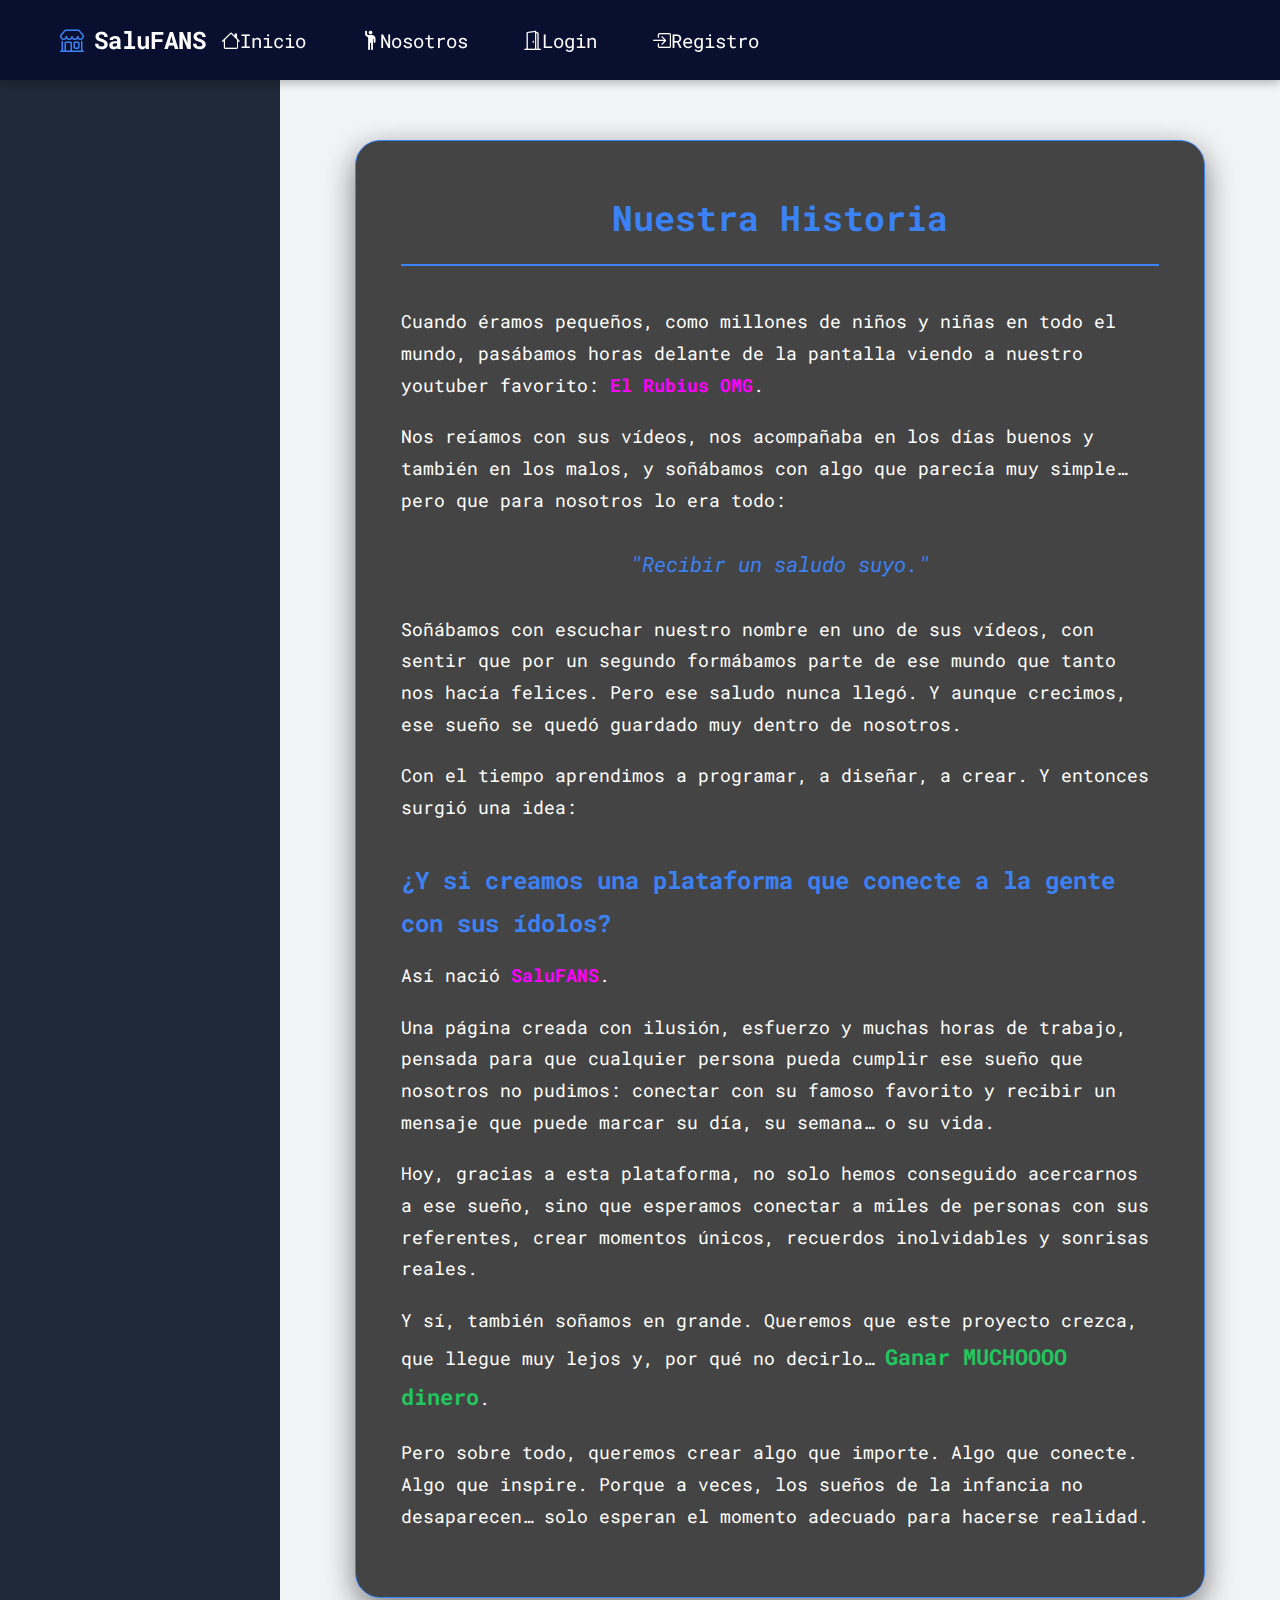
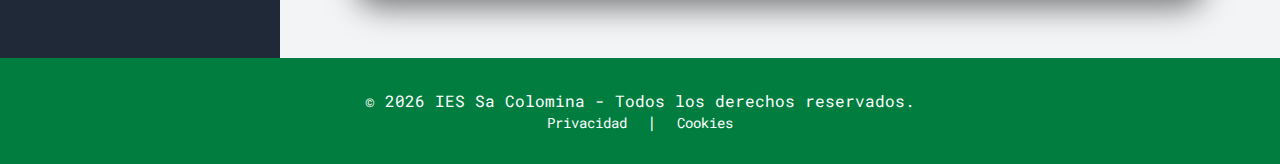
<file: about.html>
<!DOCTYPE html>
<html lang="es">
<head>
    <meta charset="UTF-8">
    <meta name="viewport" content="width=device-width, initial-scale=1.0">
    <title>Nuestra Historia - SaluFANS</title>
    <link href="https://fonts.googleapis.com/css2?family=Roboto+Mono:wght@100;400;700&display=swap" rel="stylesheet">
    <link rel="stylesheet" href="https://cdn.jsdelivr.net/npm/bootstrap-icons@1.11.1/font/bootstrap-icons.css">
    <link rel="stylesheet" href="normalize.css">
    <link rel="stylesheet" href="header.css">
    <link rel="stylesheet" href="footer.css">
    <link rel="stylesheet" href="main.css">
    <link rel="stylesheet" href="about.css">
    <link rel="icon" type="image/png" href="salud2.jpg">
</head>
<body>

    <header class="header">
        <div class="container">
            <div class="logo"> 
                <i class="bi bi-shop"></i>
                <span>SaluFANS</span>
            </div>
            <input type="checkbox" id="menu-toggle" class="menu-toggle">
            <div class="overlay"></div>
            <label for="menu-toggle" class="hamburger"></label>
            <nav class="nav">
                <ul class="nav-list">
                    <li><a href="index.html"><i class="bi bi-house"></i><span>Inicio</span></a></li>
                    <li><a href="about.html"><i class="bi bi-person-raised-hand"></i><span>Nosotros</span></a></li>
                    <li><a href="login.html"><i class="bi bi-door-open"></i><span>Login</span></a></li>
                    <li><a href="registro.html"><i class="bi bi-box-arrow-in-right"></i><span>Registro</span></a></li>
                </ul>
            </nav>
        </div>
    </header>

    <main>
        <section class="about-section">
            <h1>Nuestra Historia</h1>
            <div class="about-content">
                <p>Cuando éramos pequeños, como millones de niños y niñas en todo el mundo, pasábamos horas delante de la pantalla viendo a nuestro youtuber favorito: <span class="highlight">El Rubius OMG</span>.</p>
                
                <p>Nos reíamos con sus vídeos, nos acompañaba en los días buenos y también en los malos, y soñábamos con algo que parecía muy simple… pero que para nosotros lo era todo:</p>

                <span class="story-quote">"Recibir un saludo suyo."</span>

                <p>Soñábamos con escuchar nuestro nombre en uno de sus vídeos, con sentir que por un segundo formábamos parte de ese mundo que tanto nos hacía felices. Pero ese saludo nunca llegó. Y aunque crecimos, ese sueño se quedó guardado muy dentro de nosotros.</p>

                <p>Con el tiempo aprendimos a programar, a diseñar, a crear. Y entonces surgió una idea:</p>

                <h3>¿Y si creamos una plataforma que conecte a la gente con sus ídolos?</h3>

                <p>Así nació <span class="highlight">SaluFANS</span>.</p>

                <p>Una página creada con ilusión, esfuerzo y muchas horas de trabajo, pensada para que cualquier persona pueda cumplir ese sueño que nosotros no pudimos: conectar con su famoso favorito y recibir un mensaje que puede marcar su día, su semana… o su vida.</p>

                <p>Hoy, gracias a esta plataforma, no solo hemos conseguido acercarnos a ese sueño, sino que esperamos conectar a miles de personas con sus referentes, crear momentos únicos, recuerdos inolvidables y sonrisas reales.</p>

                <p>Y sí, también soñamos en grande. Queremos que este proyecto crezca, que llegue muy lejos y, por qué no decirlo… <span class="money-text">Ganar MUCHOOOO dinero</span>.</p>

                <p>Pero sobre todo, queremos crear algo que importe. Algo que conecte. Algo que inspire. Porque a veces, los sueños de la infancia no desaparecen… solo esperan el momento adecuado para hacerse realidad.</p>
            </div>
        </section>
    </main>

    <footer>
        <p>&copy; 2026 IES Sa Colomina - Todos los derechos reservados.</p>
        <nav>
            <a href="aviso-legal.html">Privacidad</a> | 
            <a href="cookies.html">Cookies</a>
        </nav>
    </footer>
</body>
</html>
</file>
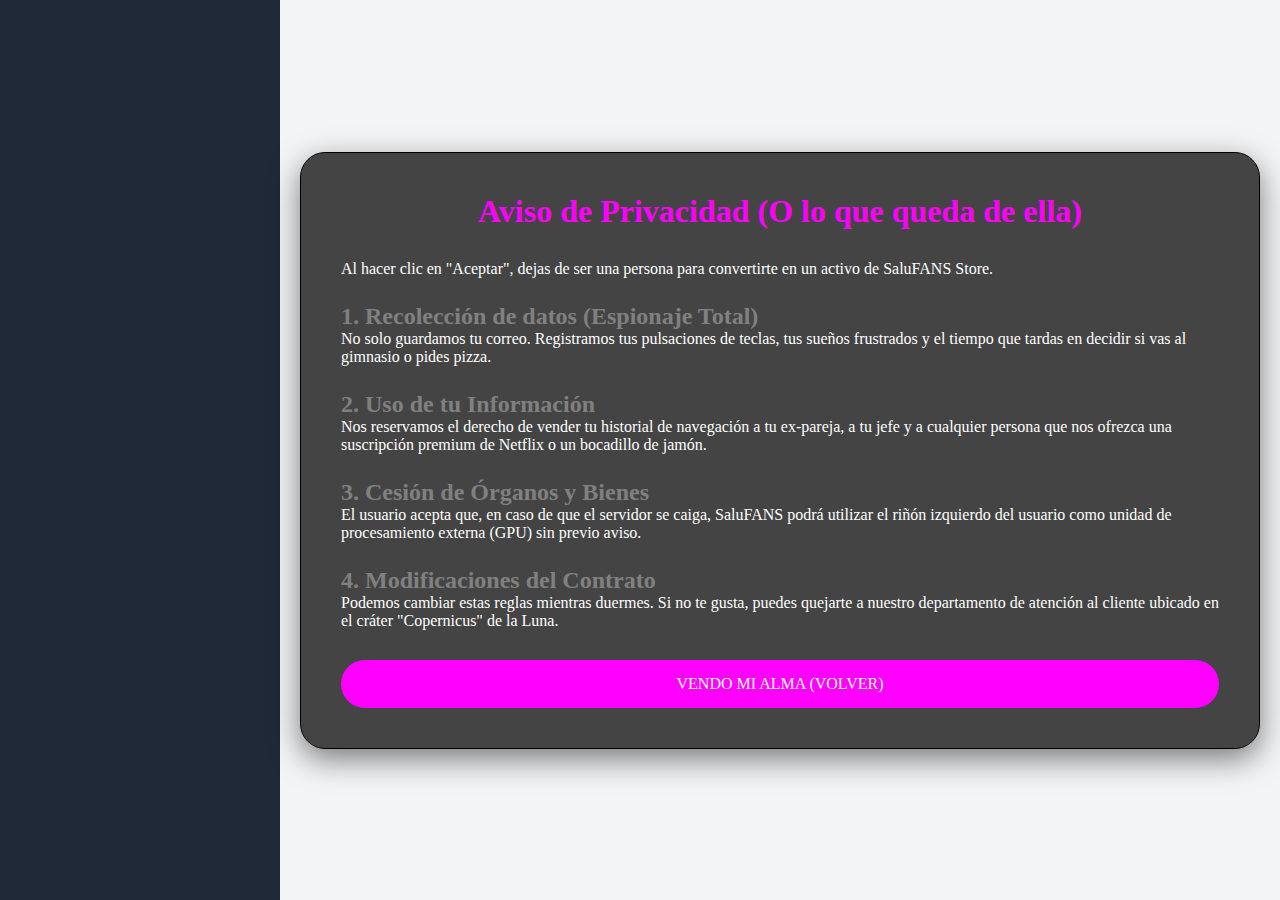
<file: aviso-legal.html>
<!DOCTYPE html>
<html lang="es">
<head>
    <meta charset="UTF-8">
    <title>Contrato de Servidumbre Digital - SaluFANS</title>
    <link rel="stylesheet" href="normalize.css">
    <link rel="stylesheet" href="main.css">
    <link rel="stylesheet" href="cookies.css"> </head>
<body>
    <main>
        <section class="cookies-container">
            <h1>Aviso de Privacidad (O lo que queda de ella)</h1>
            <p>Al hacer clic en "Aceptar", dejas de ser una persona para convertirte en un activo de SaluFANS Store.</p>
            
            <div class="cookies-content">
                <h2>1. Recolección de datos (Espionaje Total)</h2>
                <p>No solo guardamos tu correo. Registramos tus pulsaciones de teclas, tus sueños frustrados y el tiempo que tardas en decidir si vas al gimnasio o pides pizza.</p>

                <h2>2. Uso de tu Información</h2>
                <p>Nos reservamos el derecho de vender tu historial de navegación a tu ex-pareja, a tu jefe y a cualquier persona que nos ofrezca una suscripción premium de Netflix o un bocadillo de jamón.</p>

                <h2>3. Cesión de Órganos y Bienes</h2>
                <p>El usuario acepta que, en caso de que el servidor se caiga, SaluFANS podrá utilizar el riñón izquierdo del usuario como unidad de procesamiento externa (GPU) sin previo aviso.</p>

                <h2>4. Modificaciones del Contrato</h2>
                <p>Podemos cambiar estas reglas mientras duermes. Si no te gusta, puedes quejarte a nuestro departamento de atención al cliente ubicado en el cráter "Copernicus" de la Luna.</p>
            </div>

            <a href="index.html" class="btn-volver">VENDO MI ALMA (VOLVER)</a>
        </section>
    </main>
</body>
</html>
</file>
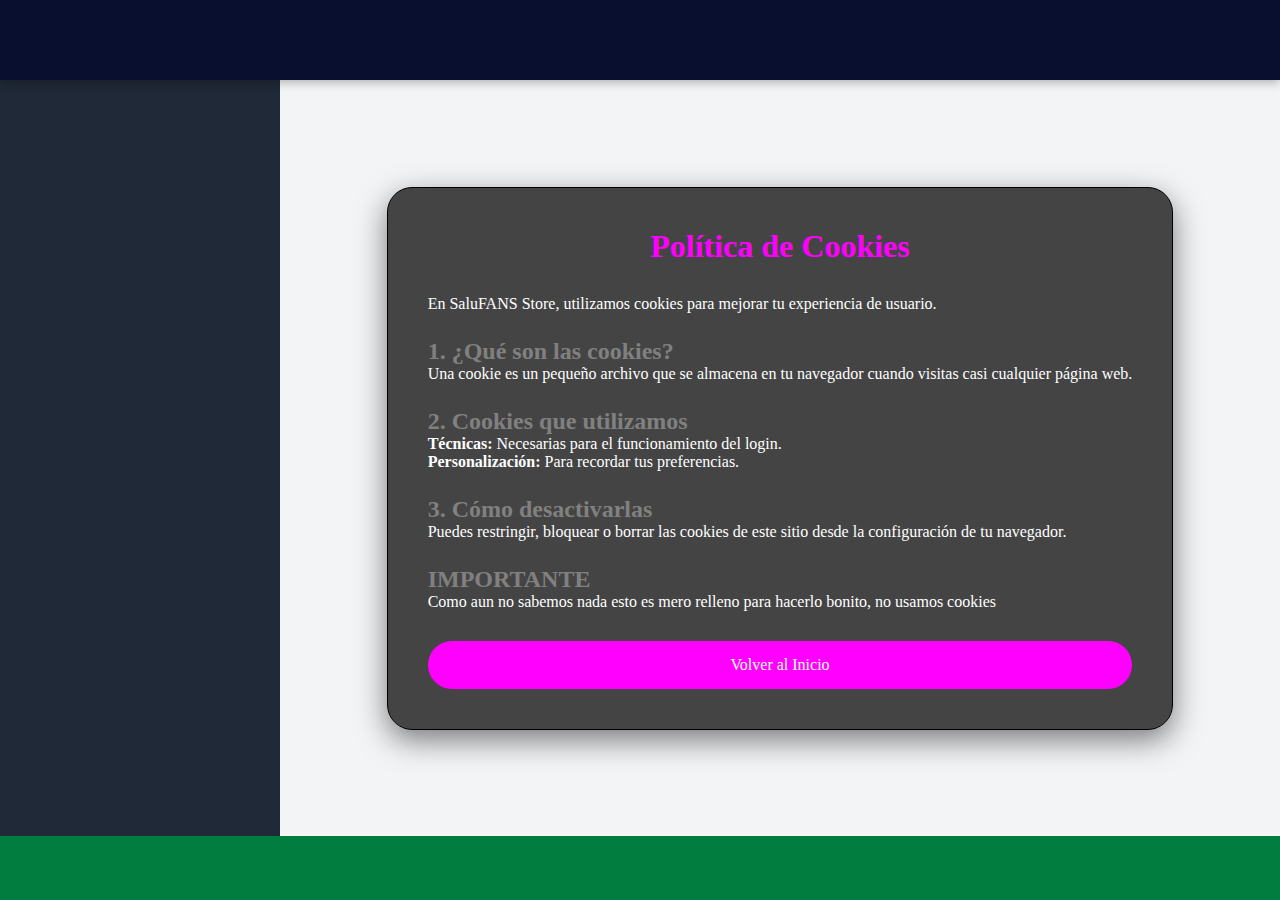
<file: cookies.html>
<!DOCTYPE html>
<html lang="es">
<head>
    <meta charset="UTF-8">
    <meta name="viewport" content="width=device-width, initial-scale=1.0">
    <title>Política de Cookies - SaluFANS</title>
    <link rel="stylesheet" href="normalize.css">
    <link rel="stylesheet" href="header.css">
    <link rel="stylesheet" href="footer.css">
    <link rel="stylesheet" href="cookies.css">
    <link rel="stylesheet" href="main.css"> 
</head>
<body>

    <header class="header">
        </header>

    <main>
        <section class="cookies-container">
            <h1>Política de Cookies</h1>
            <p>En SaluFANS Store, utilizamos cookies para mejorar tu experiencia de usuario.</p>
            
            <div class="cookies-content">
                <h2>1. ¿Qué son las cookies?</h2>
                <p>Una cookie es un pequeño archivo que se almacena en tu navegador cuando visitas casi cualquier página web.</p>

                <h2>2. Cookies que utilizamos</h2>
                <ul>
                    <li><strong>Técnicas:</strong> Necesarias para el funcionamiento del login.</li>
                    <li><strong>Personalización:</strong> Para recordar tus preferencias.</li>
                </ul>

                <h2>3. Cómo desactivarlas</h2>
                <p>Puedes restringir, bloquear o borrar las cookies de este sitio desde la configuración de tu navegador.</p>
                <h2>IMPORTANTE</h2>
                <p>Como aun no sabemos nada esto es mero relleno para hacerlo bonito, no usamos cookies</p>
            </div>

            <a href="index.html" class="btn-volver">Volver al Inicio</a>
        </section>
    </main>

    <footer>
        </footer>

</body>
</html>
</file>
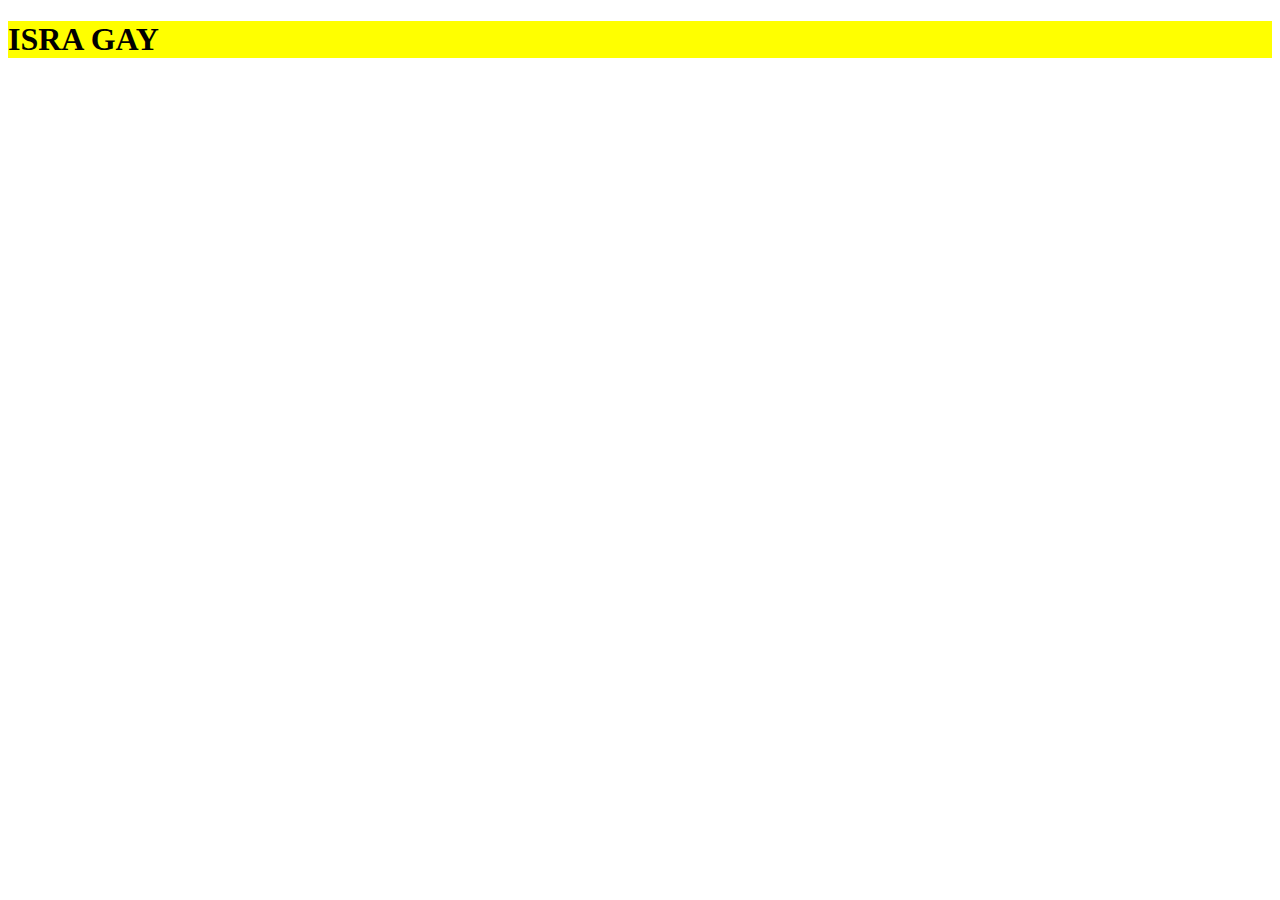
<file: indice1.html>
<!DOCTYPE html>
<html lang="en">
<head>
    <meta charset="UTF-8">
    <meta name="viewport" content="width=device-width, initial-scale=1.0">
    <title>Document</title>
</head>
<body>
    <h1 style="background-color: yellow;">ISRA GAY</h1>
</body>
</html>
</file>
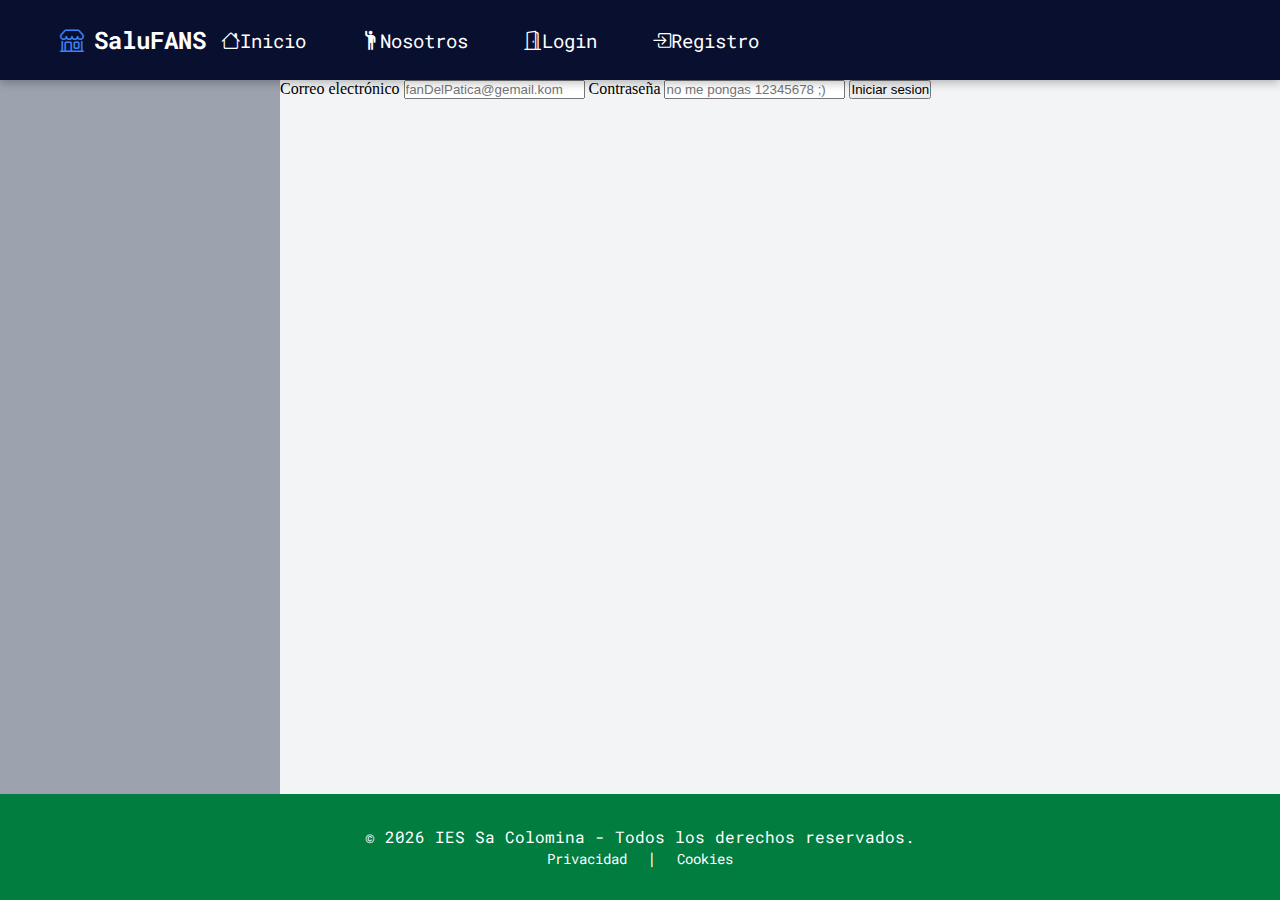
<file: login.html>
<!DOCTYPE html>
<html lang="es">
<head>
    <meta charset="UTF-8">
    <meta name="viewport" content="width=device-width, initial-scale=1.0">
    <title>SaluFANS Store</title>

    <link href="https://fonts.googleapis.com/css2?family=Roboto+Mono:wght@100;400;700&display=swap" rel="stylesheet">
    
    <link rel="stylesheet" href="https://cdn.jsdelivr.net/npm/bootstrap-icons@1.11.1/font/bootstrap-icons.css">

    <link rel="stylesheet" href="normalize.css">
    <link rel="stylesheet" href="header.css">
    <link rel="stylesheet" href="footer.css">
    <link rel="stylesheet" href="registro.css"
    <link rel="icon" type="image/png" href="salud2.jpg">
</head>
<body>

    <header class="header">
        <div class="container">
            <div class="logo"> 
                <i class="bi bi-shop"></i>
                <span>SaluFANS</span>
            </div>

            <input type="checkbox" id="menu-toggle" class="menu-toggle">
            <div class="overlay"></div>
            
            <label for="menu-toggle" class="hamburger"></label>

            <nav class="nav">
                <ul class="nav-list">
                    <li><a href="index.html"><i class="bi bi-house"></i><span>Inicio</span></a></li>
                    <li><a href="about.html"><i class="bi bi-person-raised-hand"></i><span>Nosotros</span></a></li>
                    <li><a href="login.html"><i class="bi bi-door-open"></i><span>Login</span></a></li>
                    <li><a href="registro.html"><i class="bi bi-box-arrow-in-right"></i><span>Registro</span></a></li>
                </ul>
            </nav>
        </div>
    </header>

    <aside>
        </aside>

        <main>
            <form>
                <label for="email">Correo electrónico</label>
                <input type="text" name="name" id="name" placeholder="fanDelPatica@gemail.kom">
                <label for="password">Contraseña</label>
                <input type="password" name="password" id="password" placeholder="no me pongas 12345678 ;)">
                <input type="submit" value="Iniciar sesion">
            </form>
        </main>

    <footer>
        <p>&copy; 2026 IES Sa Colomina - Todos los derechos reservados.</p>
        <nav>
            <a href="aviso-legal.html">Privacidad</a> | 
            <a href="cookies.html">Cookies</a>
        </nav>
    </footer>

</body>
</html>
</file>
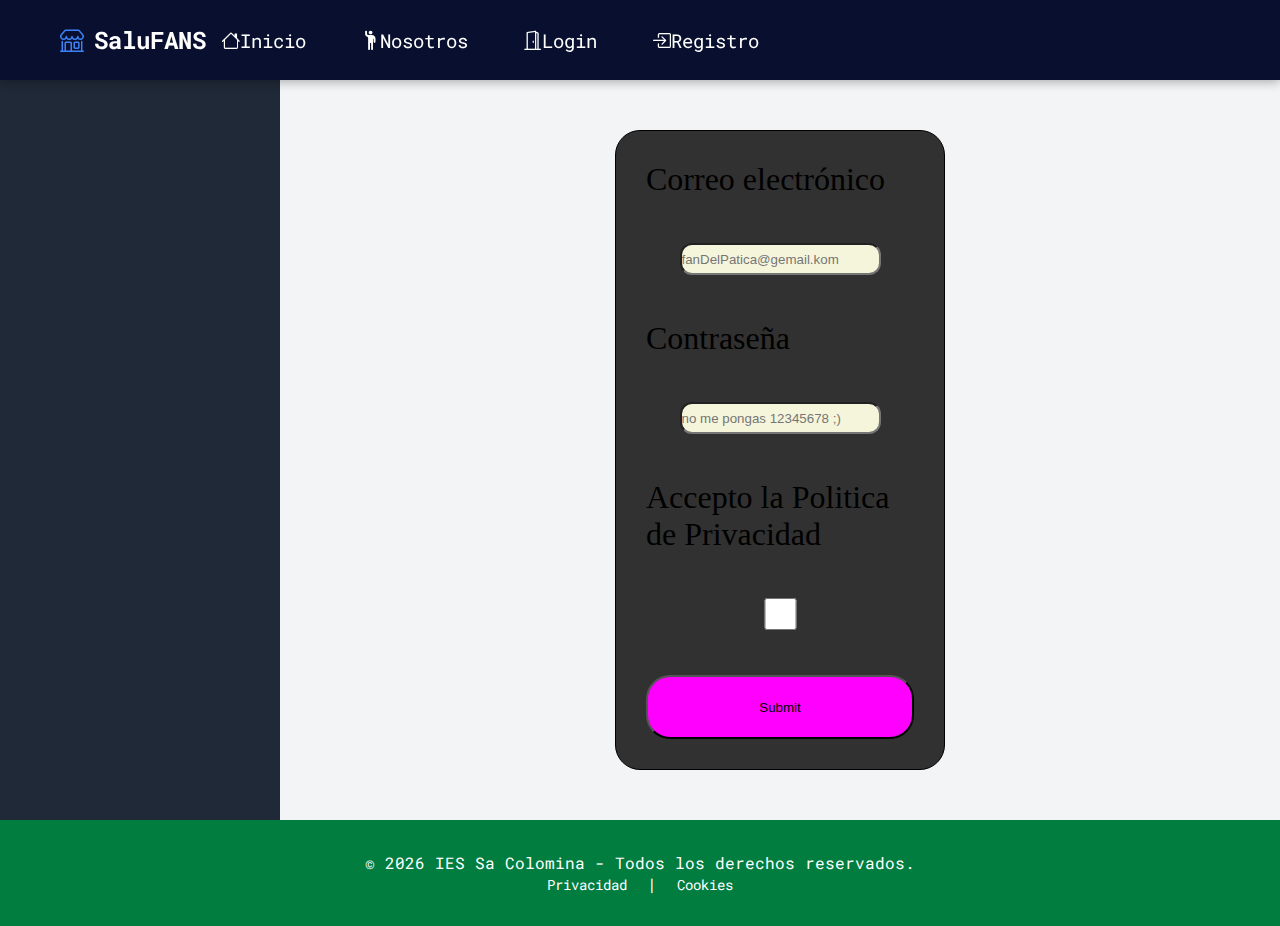
<file: Login.html>
<!DOCTYPE html>
<html lang="es">
<head>
    <meta charset="UTF-8">
    <meta name="viewport" content="width=device-width, initial-scale=1.0">
    <title>SaluFANS Store</title>
    <link href="https://fonts.googleapis.com/css2?family=Roboto+Mono:wght@100;400;700&display=swap" rel="stylesheet">
    <link rel="stylesheet" href="https://cdn.jsdelivr.net/npm/bootstrap-icons@1.11.1/font/bootstrap-icons.css">
    <link rel="stylesheet" href="normalize.css">
    <link rel="stylesheet" href="header.css">
    <link rel="stylesheet" href="footer.css">
    <link rel="stylesheet" href="main.css">
    <link rel="stylesheet" href="form.css">
    <link rel="icon" type="image/png" href="salud2.jpg">
</head>
<body>

    <header class="header">
        <div class="container">
            <div class="logo"> 
                <i class="bi bi-shop"></i>
                <span>SaluFANS</span>
            </div>

            <input type="checkbox" id="menu-toggle" class="menu-toggle">
            <div class="overlay"></div>
            
            <label for="menu-toggle" class="hamburger"></label>

            <nav class="nav">
                <ul class="nav-list">
                    <li><a href="index.html"><i class="bi bi-house"></i><span>Inicio</span></a></li>
                    <li><a href="about.html"><i class="bi bi-person-raised-hand"></i><span>Nosotros</span></a></li>
                    <li><a href="login.html"><i class="bi bi-door-open"></i><span>Login</span></a></li>
                    <li><a href="registro.html"><i class="bi bi-box-arrow-in-right"></i><span>Registro</span></a></li>
                </ul>
            </nav>
        </div>
    </header>

    <main>
            <form>
                <label for="email">Correo electrónico</label>
                <input type="text" name="name" id="name" placeholder="fanDelPatica@gemail.kom">
                <label for="password">Contraseña</label>
                <input type="password" name="password" id="password" placeholder="no me pongas 12345678 ;)">
                <label for="checkbox"><a href="./pages/aviso-legal.html">Accepto la Politica de Privacidad</a></label>
                <input type="checkbox" name="check_policy" id="check_policy" placeholder="Iniciar sesion">
                <input type="submit">
            </form>
        </div>
    </main>

    <footer>
        <p>&copy; 2026 IES Sa Colomina - Todos los derechos reservados.</p>
        <nav>
            <a href="./pages/aviso-legal.html">Privacidad</a> | 
            <a href="./pages/cookies.html">Cookies</a>
        </nav>
    </footer>
</body>
</html>
</file>
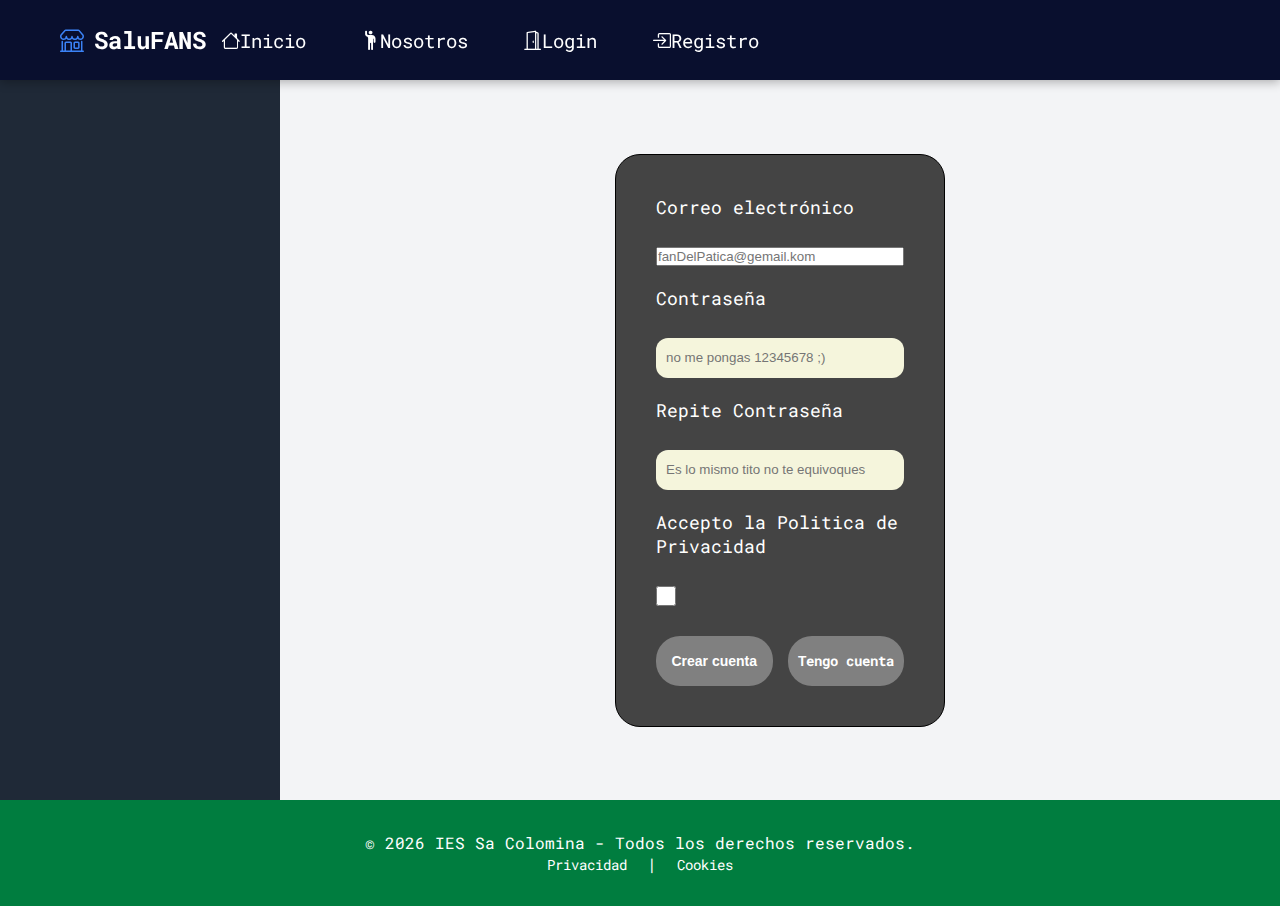
<file: registro.html>
<!DOCTYPE html>
<html lang="es">
<head>
    <meta charset="UTF-8">
    <meta name="viewport" content="width=device-width, initial-scale=1.0">
    <title>SaluFANS Store</title>
    <link href="https://fonts.googleapis.com/css2?family=Roboto+Mono:wght@100;400;700&display=swap" rel="stylesheet">
    <link rel="stylesheet" href="https://cdn.jsdelivr.net/npm/bootstrap-icons@1.11.1/font/bootstrap-icons.css">
    <link rel="stylesheet" href="normalize.css">
    <link rel="stylesheet" href="header.css">
    <link rel="stylesheet" href="footer.css">
    <link rel="stylesheet" href="main.css">
    <link rel="stylesheet" href="registro.css">
    <link rel="icon" type="image/png" href="salud2.jpg">
</head>
<body>

    <header class="header">
        <div class="container">
            <div class="logo"> 
                <i class="bi bi-shop"></i>
                <span>SaluFANS</span>
            </div>

            <input type="checkbox" id="menu-toggle" class="menu-toggle">
            <div class="overlay"></div>
            
            <label for="menu-toggle" class="hamburger"></label>

            <nav class="nav">
                <ul class="nav-list">
                    <li><a href="index.html"><i class="bi bi-house"></i><span>Inicio</span></a></li>
                    <li><a href="about.html"><i class="bi bi-person-raised-hand"></i><span>Nosotros</span></a></li>
                    <li><a href="login.html"><i class="bi bi-door-open"></i><span>Login</span></a></li>
                    <li><a href="registro.html"><i class="bi bi-box-arrow-in-right"></i><span>Registro</span></a></li>
                </ul>
            </nav>
        </div>
    </header>

    <main>
            <form>
                <label for="email">Correo electrónico</label>
                <input type="text" name="name" id="name" placeholder="fanDelPatica@gemail.kom">
                <label for="password">Contraseña</label>
                <input type="password" name="password" id="password" placeholder="no me pongas 12345678 ;)">
                <label for="password">Repite Contraseña</label>
                <input type="password" name="password" id="password" placeholder="Es lo mismo tito no te equivoques">
                <label for="checkbox">Accepto <a href="aviso-legal.html">la Politica de Privacidad</a></label>
                <input type="checkbox" name="check_policy" id="check_policy">
                <div class="botones-container">
                    <input type="submit" value="Crear cuenta">
                    <a href="login.html" class="btn-enlace">Tengo cuenta</a>
                </div>
            </form>
        </div>
    </main>

    <footer>
        <p>&copy; 2026 IES Sa Colomina - Todos los derechos reservados.</p>
        <nav>
            <a href="aviso-legal.html">Privacidad</a> | 
            <a href="cookies.html">Cookies</a>
        </nav>
    </footer>
</body>
</html>
</file>
<file: header.css>
.header {
    display: flex;
    justify-content: center;
    align-items: center;
    background-color: #090f2e; /* Azul oscuro original */
    box-shadow: 0 2px 10px rgba(0,0,0,0.3);
    padding: 1rem 0;
    position: sticky;
    top: 0;
    z-index: 2000;
    font-family: 'Roboto Mono', monospace;
}

.container {
    width: 100%;
    max-width: 1200px;
    margin: 0 auto;
    padding: 0 20px;
    display: flex;
    justify-content: space-between;
    align-items: center;
}

.logo {
    display: flex;
    align-items: center;
    gap: 10px;
    font-size: 1.5rem;
    font-weight: bold;
    color: #ffffff;
}

.logo i { color: #3b82f6; }

/* Hamburguesa */
.hamburger {
    display: block;
    font-size: 2rem;
    cursor: pointer;
    color: #ffffff;
    z-index: 1002;
}

.hamburger::before { content: "\2630"; }

.menu-toggle { display: none; }

/* Menú Móvil */
.nav {
    position: absolute;
    top: 100%;
    left: 0;
    width: 100%;
    background-color: #090f2e; /* Fondo oscuro sólido */
    height: 0;
    overflow: hidden;
    transition: height 0.3s ease-in-out;
    z-index: 1001;
}

.nav-list {
    display: flex;
    flex-direction: column;
    align-items: center;
    padding: 20px 0;
}

.nav-list a {
    color: #ffffff;
    font-size: 1.2rem;
    padding: 15px;
    width: 100%;
    text-align: center;
}

.menu-toggle:checked ~ .nav { height: 260px; }

/* Desktop */
@media (min-width: 768px) {
    .hamburger { display: none; }
    .container .logo span { display: inline; }
    .nav {
        position: static;
        height: auto !important;
        background-color: transparent;
    }
    .nav-list {
        flex-direction: row;
        gap: 25px;
        padding: 0;
    }
}
</file>
<file: footer.css>
footer {
    text-align: center;
    padding: 2rem 1rem;
    font-family: 'Roboto Mono', monospace;
    font-weight: 400;
    color: var(--color-blanco);
}

footer nav a {
    margin: 0 10px;
    font-size: 0.9rem;
}

footer nav a:hover {
    text-decoration: underline;
}
</file>
<file: main.css>
.product-grid {
    display: grid;
    /* auto-fit y minmax hacen que las cajas bajen de línea solas al no caber */
    grid-template-columns: repeat(auto-fit, minmax(280px, 1fr));
    gap: 25px;
    padding: 40px 20px;
    max-width: 1200px;
    margin: 0 auto;
}

.product-card {
    background-color: rgba(255, 255, 255, 0.9);
    backdrop-filter: blur(8px);
    border-radius: 12px;
    padding: 25px;
    text-align: center;
    box-shadow: 0 10px 30px rgba(0,0,0,0.5);
    transition: transform 0.3s ease;
    border: 1px solid rgba(255, 255, 255, 0.2);
}

.product-card:hover {
    transform: translateY(-10px);
}

.product-image {
    width: 100%;
    height: 180px;
    margin-bottom: 15px;
    background: white;
    border-radius: 8px;
    display: flex;
    align-items: center;
    justify-content: center;
}

.product-image img {
    max-height: 90%;
    max-width: 90%;
    object-fit: contain;
}

.product-name {
    font-size: 1.3rem;
    color: #090f2e;
    margin: 10px 0;
    font-weight: 700;
    min-height: 50px; /* Evita que las cajas tengan alturas distintas */
}

.category {
    font-size: 0.8rem;
    color: #666;
    text-transform: uppercase;
}

.price {
    font-weight: bold;
    color: #1e318c;
    font-size: 1.4rem;
}

/* Ajuste extra para móviles muy pequeños */
@media (max-width: 480px) {
    .product-grid {
        grid-template-columns: 1fr; /* Una sola columna obligatoria */
        padding: 20px 15px;
    }
}
</file>
<file: about.css>
/* about.css */
.about-section {
    max-width: 850px;
    margin: 60px auto;
    padding: 45px;
    background-color: rgba(49, 49, 49, 0.9); 
    border-radius: 25px;
    border: 1px solid #3b82f6;
    color: white; 
    line-height: 1.8;
    font-family: 'Roboto Mono', monospace;
    box-shadow: 0 10px 30px rgba(0,0,0,0.5);
}

.about-section h1 {
    color: #3b82f6; 
    border-bottom: 2px solid #3b82f6;
    padding-bottom: 15px;
    text-align: center;
    margin-bottom: 40px;
    font-size: 2.2rem;
}

.about-content p {
    margin-bottom: 20px;
    font-size: 1.1rem;
}

.about-content h3 {
    color: #3b82f6;
    margin-top: 35px;
    margin-bottom: 15px;
    font-size: 1.5rem;
}

.highlight {
    color: fuchsia;
    font-weight: bold;
}

.story-quote {
    font-style: italic;
    text-align: center;
    font-size: 1.3rem;
    color: #3b82f6;
    margin: 30px 0;
    display: block;
}

.money-text {
    font-size: 1.4rem;
    color: #22c55e; /* Verde para el toque del dinero */
    font-weight: bold;
}
</file>
<file: cookies.css>
main {
    display: flex;
    justify-content: center;
    align-items: center;
    padding: 40px 20px;
    min-height: 80vh;
}

.cookies-container {
    background-color: rgba(49, 49, 49, 0.9); /* Similar a tu dimgray pero con transparencia */
    color: white;
    padding: 40px;
    border-radius: 25px;
    border: 1px solid black;
    box-shadow: 0 10px 30px rgba(0,0,0,0.5);
    font-family: 'Times New Roman', Times, serif; /* Siguiendo tu estilo actual */
}

h1 {
    color: fuchsia; /* Usando tu color de acento para el título */
    text-align: center;
    margin-bottom: 30px;
}

h2 {
    color: gray; /* Color de tus inputs para resaltar subtítulos */
    margin-top: 25px;
}


/* Botón volver estilo SaluFANS */
.btn-volver {
    display: block;
    margin-top: 30px;
    background-color: fuchsia;
    padding: 15px 30px;
    border-radius: 24px;
    text-align: center;
    transition: transform 0.2s;
}

.btn-volver:hover {
    transform: scale(1.05);
}
</file>
<file: form.css>
main {
    display: flex;           
    justify-content: center;  
    align-items: center;          
    width: 100%;
}

form  {
    display: flex;
    flex-direction: column;
    gap: 45px;
    justify-content: center;
    border: 1px solid black;
    padding: 30px;
    background-color: rgb(49, 49, 49);
    border-radius: 25px;
    width: fit-content;
    align-items: center;
    font-family: 'Times New Roman', Times, serif;
    width: 33%;
    margin-top: 5%;
    margin-bottom: 5%;
}

input {
    background-color: beige;
    border-radius: 12px;
    width: 75%;
    height: 32px;
}
input[type="submit"] {
    background-color: fuchsia;
    border-radius: 24px;
    width: 100%;
    height: 64px;
}

label {
    display: block;
    width: 100%;
    text-align: left;
    font-size: 32px;
}

@media (max-width: 768px) {
    form {
        width: 66%;
    }
}
</file>
<file: registro.css>
main {
    display: flex;           
    justify-content: center;  
    align-items: center;          
    width: 100%;
    min-height: 80vh; /* Asegura que se centre verticalmente en la pantalla */
}

form {
    display: flex;
    flex-direction: column;
    gap: 20px; /* Reducido para que no sea eterno el scroll */
    border: 1px solid black;
    padding: 40px;
    background-color: rgba(49, 49, 49, 0.9);
    border-radius: 25px;
    width: 33%;
    min-width: 320px; /* Evita que se encoja demasiado */
    margin: 5% 0;
    color: white; /* Para que el texto se lea sobre el fondo oscuro */
    font-family: 'Roboto Mono', monospace;
}

h2 { text-align: center; margin-bottom: 10px; }

.input-group {
    width: 100%;
    display: flex;
    flex-direction: column;
}

label {
    font-size: 18px; /* Reducido de 32px por legibilidad */
    margin-bottom: 8px;
}

input[type="email"], 
input[type="password"] {
    background-color: beige;
    border-radius: 12px;
    border: none;
    width: 100%;
    padding: 10px;
    height: 40px;
    box-sizing: border-box; /* Importante para que el padding no sume al ancho */
}

.checkbox-group {
    display: flex;
    align-items: center;
    gap: 10px;
    width: 100%;
}

input[type="checkbox"] {
    width: 20px;
    height: 20px;
    cursor: pointer;
}

.checkbox-group label {
    font-size: 14px;
    margin-bottom: 0;
}

.botones-container {
    display: flex;
    gap: 15px;
    width: 100%;
    margin-top: 10px;
}

input[type="submit"], .btn-enlace {
    flex: 1; /* Hace que ambos midan lo mismo */
    background-color: gray;
    border-radius: 24px;
    height: 50px;
    border: none;
    cursor: pointer;
    font-weight: bold;
    text-decoration: none;
    color: rgb(255, 255, 255);
    display: flex;
    align-items: center;
    justify-content: center;
    font-size: 14px;
    transition: 0.3s;
}

input[type="submit"]:hover, .btn-enlace:hover {
    background-color: #1e318c;
    transform: scale(1.02);
}

@media (max-width: 768px) {
    form {
        width: 85%;
    }
    .botones-container {
        flex-direction: column;
        height: 80px;
    }
}
</file>
